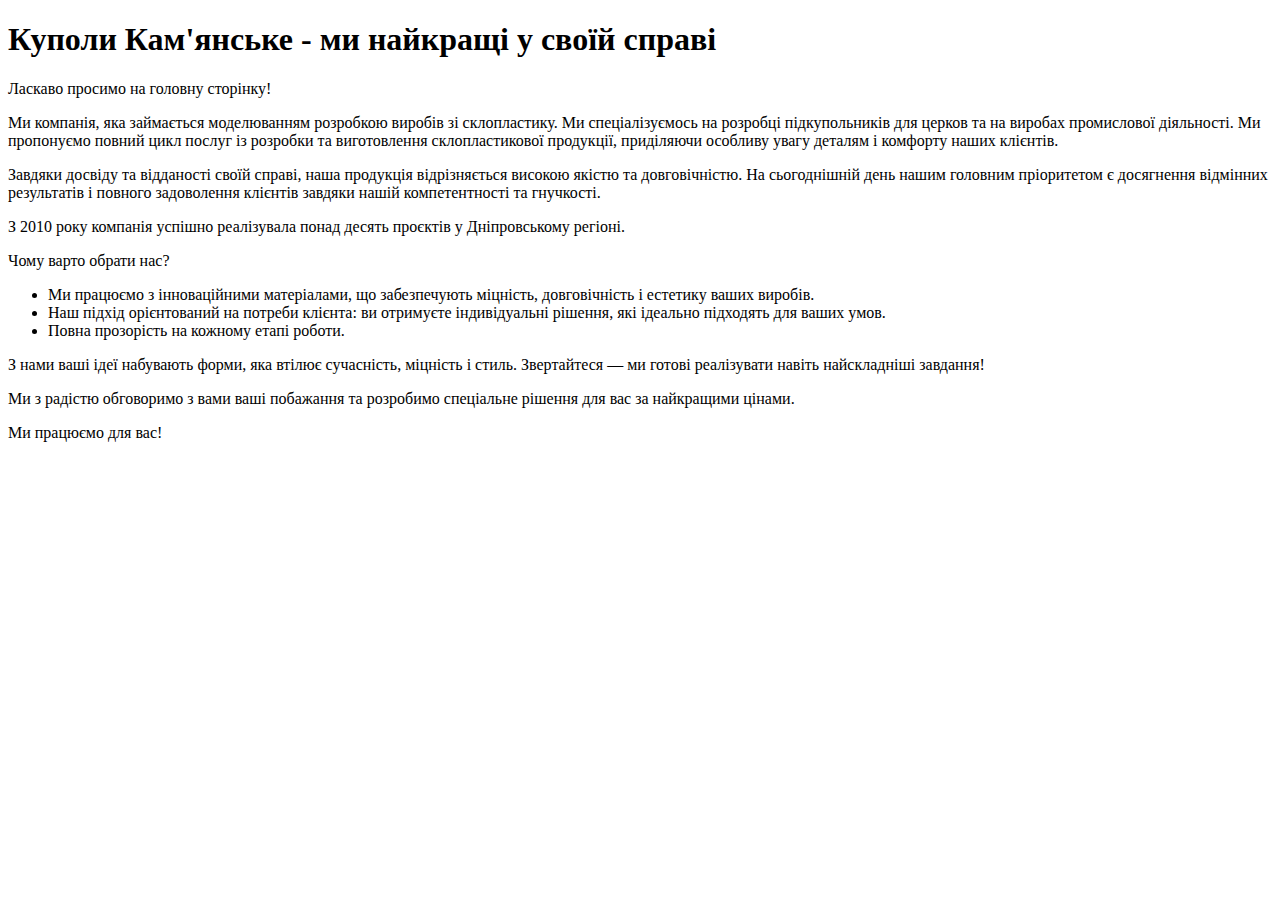
<file: src/main/resources/templates/index.html>
<!doctype html>
<html lang="en" xmlns:th="http://www.thymeleaf.org"
xmlns:layout="http://www.ultraq.net.nz/thymeleaf/layout"
layout:decorate="~{/fragments/layouts/base_layout}">
<head>
    <title>Куполи Кам'янське, головна сторінка</title>
</head>

<body>

<section layout:fragment="content">
    <h1>Куполи Кам'янське - ми найкращі у своїй справі</h1>
    <p>Ласкаво просимо на головну сторінку!</p>
    <p>Ми компанія, яка займається моделюванням розробкою виробів зі склопластику.
        Ми спеціалізуємось на розробці підкупольників для церков та на виробах промислової діяльності.
        Ми пропонуємо повний цикл послуг із розробки та виготовлення склопластикової продукції, приділяючи особливу увагу деталям і комфорту наших клієнтів.</p>
    <p>Завдяки досвіду та відданості своїй справі, наша продукція відрізняється високою якістю та довговічністю.
        На сьогоднішній день нашим головним пріоритетом є досягнення відмінних результатів і повного задоволення клієнтів завдяки нашій компетентності та гнучкості.</p>
    <p>З 2010 року компанія успішно реалізувала понад десять проєктів у Дніпровському регіоні.</p>
    Чому варто обрати нас?



    <ul>
        <li> Ми працюємо з інноваційними матеріалами, що забезпечують міцність, довговічність і естетику ваших виробів.

        <li> Наш підхід орієнтований на потреби клієнта: ви отримуєте індивідуальні рішення, які ідеально підходять для ваших умов.

        <li> Повна прозорість на кожному етапі роботи.
    </ul>


    З нами ваші ідеї набувають форми, яка втілює сучасність, міцність і стиль. Звертайтеся — ми готові реалізувати навіть найскладніші завдання!
    <p>Ми з радістю обговоримо з вами ваші побажання та розробимо спеціальне рішення для вас за найкращими цінами.</p>
    <p>Ми працюємо для вас!</p>
</section>


</body>
</html>
</file>
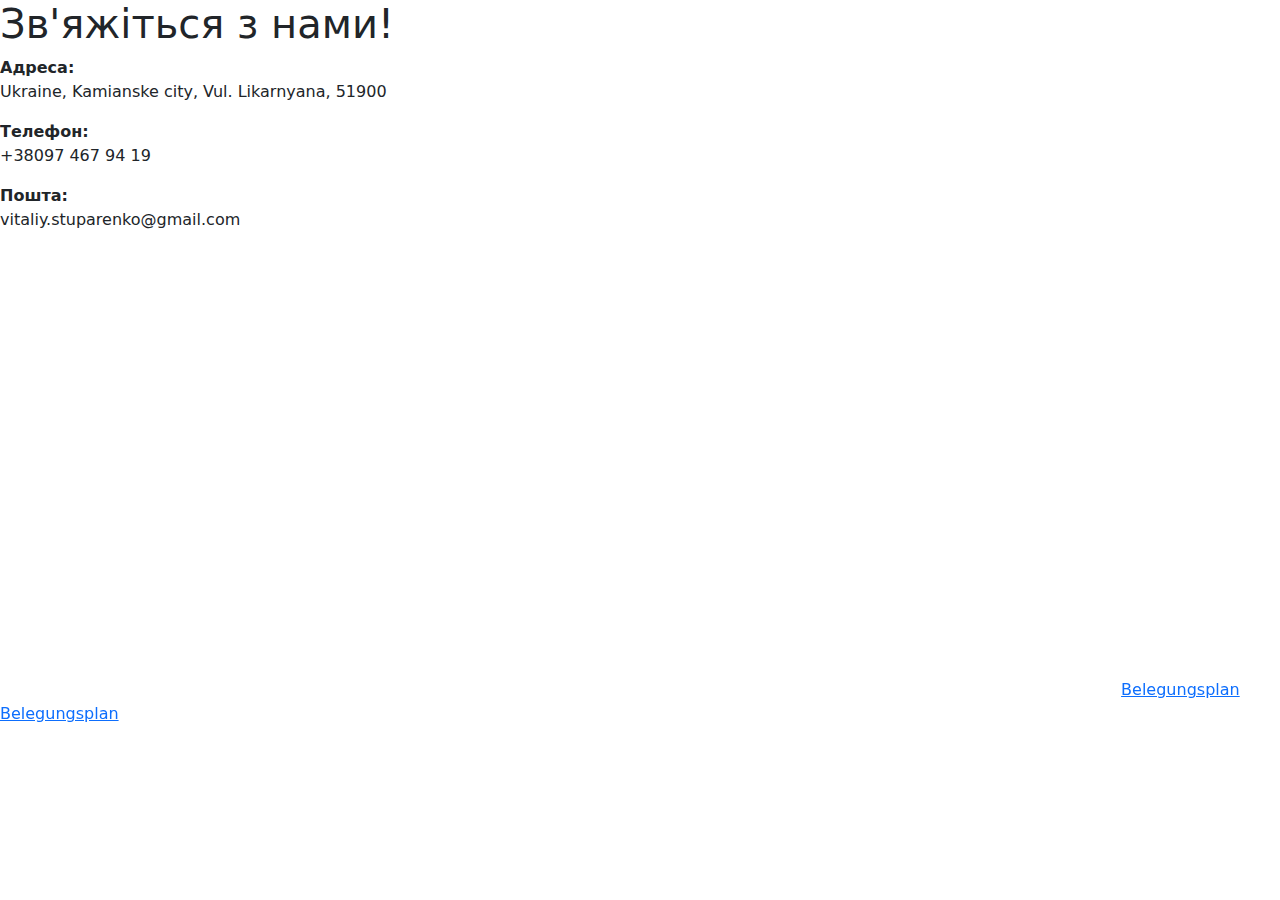
<file: src/main/resources/templates/contact.html>
<!doctype html>
<html lang="en" xmlns:th="http://www.thymeleaf.org"
      xmlns:layout="http://www.ultraq.net.nz/thymeleaf/layout"
      layout:decorate="~{/fragments/layouts/base_layout}">
<head>
    <title>Contact Us</title>
    <link href="https://cdn.jsdelivr.net/npm/bootstrap@5.3.3/dist/css/bootstrap.min.css" rel="stylesheet">
</head>

<body>

<section layout:fragment="content">
    <h1>Зв'яжіться з нами!</h1>
    <div class="contact-container">
        <!-- Contact Information -->
        <div class="contact-info">
            <p><strong>Aдреса:</strong><br> Ukraine, Kamianske city, Vul. Likarnyana, 51900</p>
            <p><strong>Телефон:</strong><br> +38097 467 94 19</p>
            <p><strong>Пошта:</strong><br> vitaliy.stuparenko@gmail.com </p>
        </div>

        <!-- Google Map -->
        <div class="map-container">
            <iframe width="1116" height="447" frameborder="0" scrolling="no" marginheight="0" marginwidth="0" id="gmap_canvas" src="https://maps.google.com/maps?width=1116&amp;height=447&amp;hl=en&amp;q=Vul.%20Likarnyana%20Kamianske+(Kupoly%20Kamianske)&amp;t=k&amp;z=12&amp;ie=UTF8&amp;iwloc=B&amp;output=embed"></iframe> <a href='https://www.easybooking.eu/wissen/vorlagen-tools/belegungsplan-fuer-excel'>Belegungsplan</a> <script type='text/javascript' src='https://embedmaps.com/google-maps-authorization/script.js?id=dcb4220ee7c6ee3124e7c4490b73e3256bc4fc51'></script></iframe> <a href='https://www.easybooking.eu/wissen/vorlagen-tools/belegungsplan-fuer-excel'>Belegungsplan</a> <script type='text/javascript' src='https://embedmaps.com/google-maps-authorization/script.js?id=9621802ceaad114df139859e4d4c4f3000aa0f9b'></script>        </div>
    </div>
</section>
</body>
</html>
</file>
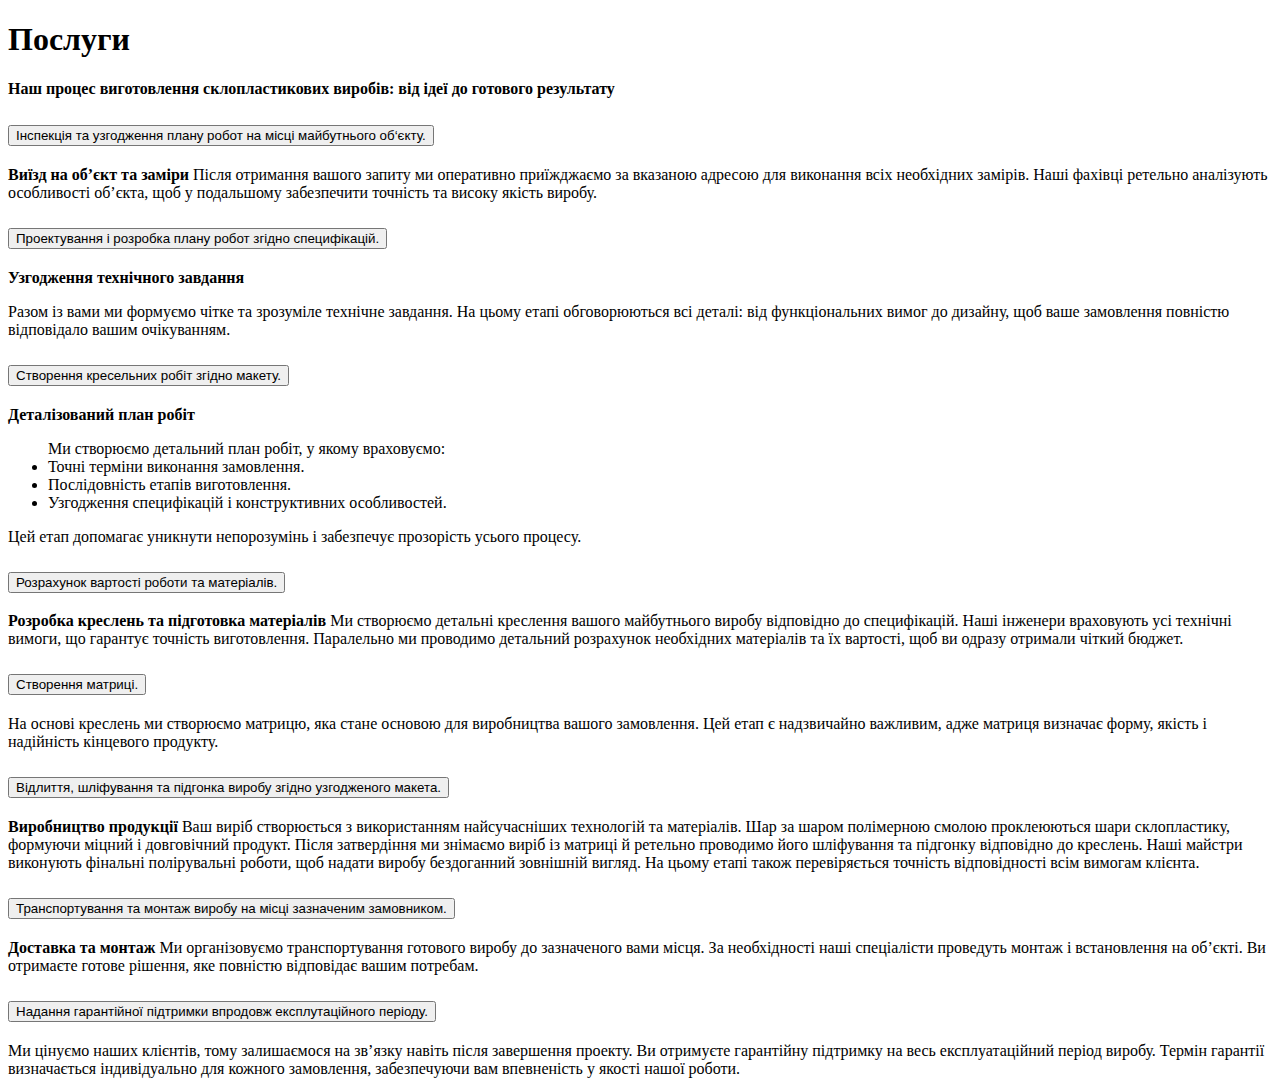
<file: src/main/resources/templates/features.html>
<!doctype html>
<html lang="en" xmlns:th="http://www.thymeleaf.org"
      xmlns:layout="http://www.ultraq.net.nz/thymeleaf/layout"
      layout:decorate="~{/fragments/layouts/base_layout}">
<head>
    <title>Послуги</title>
</head>

<body>
<section layout:fragment="content">
    <h1>Послуги</h1>
    <h4>Наш процес виготовлення склопластикових виробів: від ідеї до готового результату</h4>
    <div class="accordion" id="accordionPanelsStayOpenExample">
        <div class="accordion-item">
            <h2 class="accordion-header">
                <button class="accordion-button" type="button" data-bs-toggle="collapse" data-bs-target="#panelsStayOpen-collapseOne" aria-expanded="false" aria-controls="panelsStayOpen-collapseOne">
                    Інспекція та узгодження плану робот на місці майбутнього об‘єкту.
                </button>
            </h2>
            <div id="panelsStayOpen-collapseOne" class="accordion-collapse collapse show">
                <div class="accordion-body">
                    <strong>Виїзд на об’єкт та заміри</strong>
                    Після отримання вашого запиту ми оперативно приїжджаємо за вказаною адресою для виконання всіх необхідних замірів. Наші фахівці ретельно аналізують особливості об’єкта, щоб у подальшому забезпечити точність та високу якість виробу.
                </div>
            </div>
        </div>
        <div class="accordion-item">
            <h2 class="accordion-header">
                <button class="accordion-button collapsed" type="button" data-bs-toggle="collapse" data-bs-target="#panelsStayOpen-collapseTwo" aria-expanded="false" aria-controls="panelsStayOpen-collapseTwo">
                    Проектування і розробка плану робот згідно специфікацій.
                </button>
            </h2>
            <div id="panelsStayOpen-collapseTwo" class="accordion-collapse collapse">
                <div class="accordion-body">
                    <strong> Узгодження технічного завдання</strong>
                    <p> Разом із вами ми формуємо чітке та зрозуміле технічне завдання. На цьому етапі обговорюються всі деталі: від функціональних вимог до дизайну, щоб ваше замовлення повністю відповідало вашим очікуванням.                </div>
            </div>
        </div>

        <div class="accordion-item">
            <h2 class="accordion-header">
                <button class="accordion-button collapsed" type="button" data-bs-toggle="collapse" data-bs-target="#panelsStayOpen-collapseThree" aria-expanded="false" aria-controls="panelsStayOpen-collapseThree">
                    Створення кресельних робіт згідно макету.
                </button>
            </h2>
            <div id="panelsStayOpen-collapseThree" class="accordion-collapse collapse">
                <div class="accordion-body">
                    <strong> Деталізований план робіт</strong>
                    <ul>Ми створюємо детальний план робіт, у якому враховуємо:
                        <li> Точні терміни виконання замовлення.</li>
                        <li>Послідовність етапів виготовлення.</li>
                        <li>Узгодження специфікацій і конструктивних особливостей.</li>
                    </ul>
                    Цей етап допомагає уникнути непорозумінь і забезпечує прозорість усього процесу.
                </div>
            </div>
        </div>

        <div class="accordion-item">
            <h2 class="accordion-header">
                <button class="accordion-button collapsed" type="button" data-bs-toggle="collapse" data-bs-target="#panelsStayOpen-collapseFour" aria-expanded="false" aria-controls="panelsStayOpen-collapseThree">
                    Розрахунок вартості роботи та матеріалів.
                </button>
            </h2>
            <div id="panelsStayOpen-collapseFour" class="accordion-collapse collapse">
                <div class="accordion-body">
                    <strong> Розробка креслень та підготовка матеріалів</strong>
                    Ми створюємо детальні креслення вашого майбутнього виробу відповідно до специфікацій. Наші інженери враховують усі технічні вимоги, що гарантує точність виготовлення. Паралельно ми проводимо детальний розрахунок необхідних матеріалів та їх вартості, щоб ви одразу отримали чіткий бюджет.                </div>
            </div>
        </div>

        <div class="accordion-item">
            <h2 class="accordion-header">
                <button class="accordion-button collapsed" type="button" data-bs-toggle="collapse" data-bs-target="#panelsStayOpen-collapseFive" aria-expanded="false" aria-controls="panelsStayOpen-collapseThree">
                    Створення матриці.
                </button>
            </h2>
            <div id="panelsStayOpen-collapseFive" class="accordion-collapse collapse">
                <div class="accordion-body">
                    На основі креслень ми створюємо матрицю, яка стане основою для виробництва вашого замовлення. Цей етап є надзвичайно важливим, адже матриця визначає форму, якість і надійність кінцевого продукту.                </div>
            </div>
        </div>

        <div class="accordion-item">
            <h2 class="accordion-header">
                <button class="accordion-button collapsed" type="button" data-bs-toggle="collapse" data-bs-target="#panelsStayOpen-collapseSix" aria-expanded="false" aria-controls="panelsStayOpen-collapseThree">
                    Відлиття, шліфування та підгонка виробу згідно узгодженого макета.
                </button>
            </h2>
            <div id="panelsStayOpen-collapseSix" class="accordion-collapse collapse">
                <div class="accordion-body">
                    <strong>Виробництво продукції</strong>
                    Ваш виріб створюється з використанням найсучасніших технологій та матеріалів. Шар за шаром полімерною смолою проклеюються шари склопластику, формуючи міцний і довговічний продукт. Після затвердіння ми знімаємо виріб із матриці й ретельно проводимо його шліфування та підгонку відповідно до креслень.
                    Наші майстри виконують фінальні полірувальні роботи, щоб надати виробу бездоганний зовнішній вигляд. На цьому етапі також перевіряється точність відповідності всім вимогам клієнта.
                </div>
            </div>
        </div>

        <div class="accordion-item">
            <h2 class="accordion-header">
                <button class="accordion-button collapsed" type="button" data-bs-toggle="collapse" data-bs-target="#panelsStayOpen-collapseSeven" aria-expanded="false" aria-controls="panelsStayOpen-collapseThree">
                    Транспортування та монтаж виробу на місці зазначеним замовником.
                </button>
            </h2>
            <div id="panelsStayOpen-collapseSeven" class="accordion-collapse collapse">
                <div class="accordion-body">
                    <strong>Доставка та монтаж</strong>
                    Ми організовуємо транспортування готового виробу до зазначеного вами місця. За необхідності наші спеціалісти проведуть монтаж і встановлення на об’єкті. Ви отримаєте готове рішення, яке повністю відповідає вашим потребам.
                </div>
            </div>
        </div>

        <div class="accordion-item">
            <h2 class="accordion-header">
                <button class="accordion-button collapsed" type="button" data-bs-toggle="collapse" data-bs-target="#panelsStayOpen-collapseEight" aria-expanded="false" aria-controls="panelsStayOpen-collapseThree">
                    Надання гарантійної підтримки впродовж експлутаційного періоду.
                </button>
            </h2>
            <div id="panelsStayOpen-collapseEight" class="accordion-collapse collapse">
                <div class="accordion-body">
                    Ми цінуємо наших клієнтів, тому залишаємося на зв’язку навіть після завершення проекту. Ви отримуєте гарантійну підтримку на весь експлуатаційний період виробу. Термін гарантії визначається індивідуально для кожного замовлення, забезпечуючи вам впевненість у якості нашої роботи.
                </div>
            </div>
        </div>

    </div>
    <div th:each="feature : ${features}">
        <div th:text="${feature}"></div>
    </div>
</section>
</body>
</html>
</file>
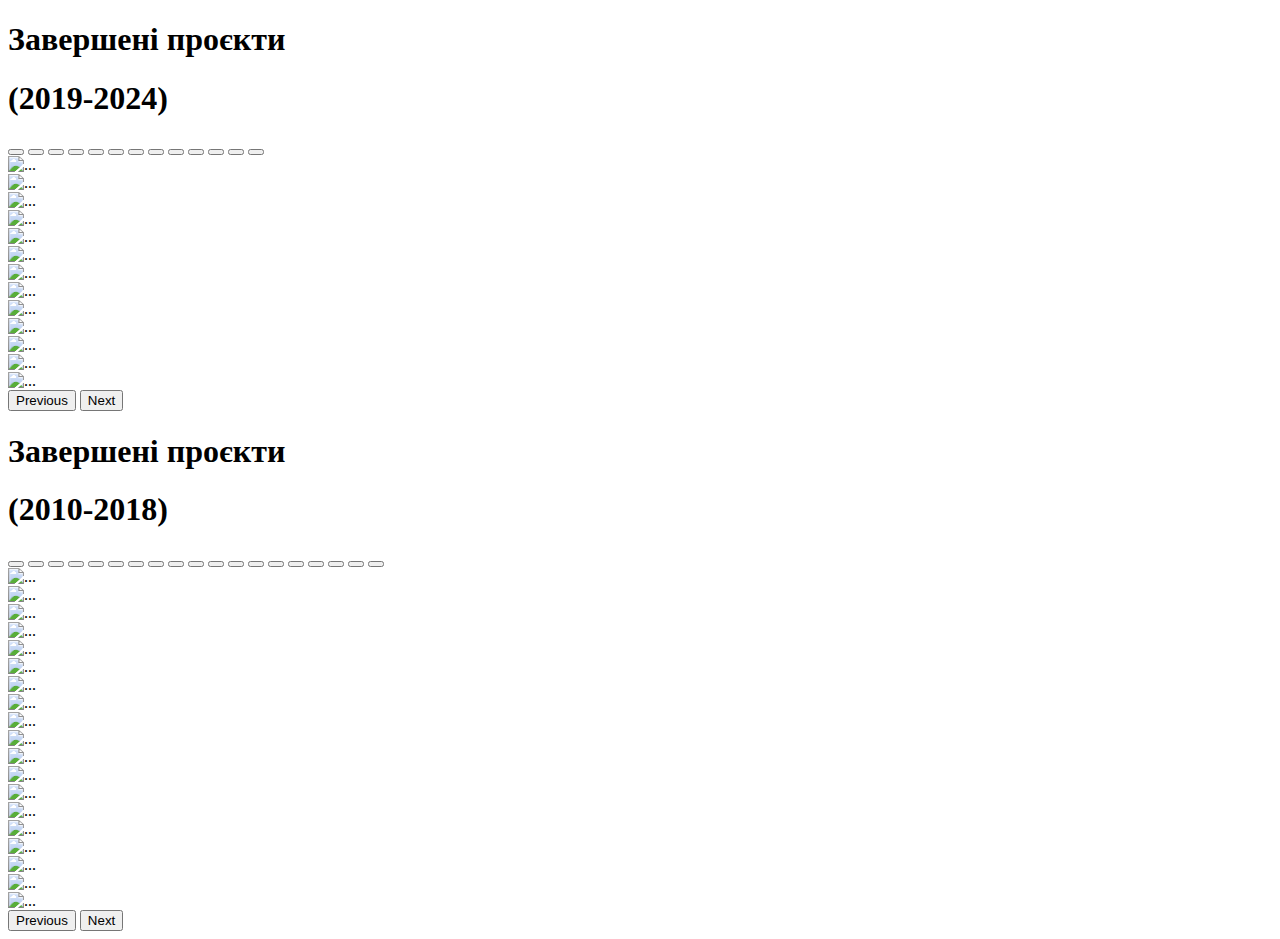
<file: src/main/resources/templates/projects.html>
<!doctype html>
<html lang="en" xmlns:th="http://www.thymeleaf.org"
      xmlns:layout="http://www.ultraq.net.nz/thymeleaf/layout"
      layout:decorate="~{/fragments/layouts/base_layout}">
<head>
    <title>Послуги</title>
</head>

<body>

<section layout:fragment="content">
    <h1>Завершені проєкти</h1>
    <h1> (2019-2024) </h1>
    <div id="carouselNewIndicators" class="carousel slide" data-bs-ride="carousel">
        <div class="carousel-indicators">
            <button type="button" data-bs-target="#carouselNewIndicators" data-bs-slide-to="0" class="active" aria-current="true" aria-label="Slide 1"></button>
            <button type="button" data-bs-target="#carouselNewIndicators" data-bs-slide-to="1" aria-label="Slide 2"></button>
            <button type="button" data-bs-target="#carouselNewIndicators" data-bs-slide-to="2" aria-label="Slide 3"></button>
            <button type="button" data-bs-target="#carouselNewIndicators" data-bs-slide-to="3" aria-label="Slide 4"></button>
            <button type="button" data-bs-target="#carouselNewIndicators" data-bs-slide-to="4" aria-label="Slide 5"></button>
            <button type="button" data-bs-target="#carouselNewIndicators" data-bs-slide-to="5" aria-label="Slide 6"></button>
            <button type="button" data-bs-target="#carouselNewIndicators" data-bs-slide-to="6" aria-label="Slide 7"></button>
            <button type="button" data-bs-target="#carouselNewIndicators" data-bs-slide-to="7" aria-label="Slide 8"></button>
            <button type="button" data-bs-target="#carouselNewIndicators" data-bs-slide-to="8" aria-label="Slide 9"></button>
            <button type="button" data-bs-target="#carouselNewIndicators" data-bs-slide-to="9" aria-label="Slide 10"></button>
            <button type="button" data-bs-target="#carouselNewIndicators" data-bs-slide-to="10" aria-label="Slide 11"></button>
            <button type="button" data-bs-target="#carouselNewIndicators" data-bs-slide-to="11" aria-label="Slide 12"></button>
            <button type="button" data-bs-target="#carouselNewIndicators" data-bs-slide-to="12" aria-label="Slide 13"></button>
        </div>
        <div class="carousel-inner">
            <div class="carousel-item active">
                <img th:src="@{/images/newschool/1.JPG}" class="d-block w-100" alt="...">
            </div>
            <div class="carousel-item">
                <img th:src="@{/images/newschool/2.JPG}" class="d-block w-100" alt="...">
            </div>
            <div class="carousel-item">
                <img th:src="@{/images/newschool/3.JPG}" class="d-block w-100" alt="...">
            </div>
            <div class="carousel-item">
                <img th:src="@{/images/newschool/4.JPG}" class="d-block w-100" alt="...">
            </div>
            <div class="carousel-item">
                <img th:src="@{/images/newschool/5.JPG}" class="d-block w-100" alt="...">
            </div>
            <div class="carousel-item">
                <img th:src="@{/images/newschool/6.JPG}" class="d-block w-100" alt="...">
            </div>
            <div class="carousel-item">
                <img th:src="@{/images/newschool/7.JPG}" class="d-block w-100" alt="...">
            </div>
            <div class="carousel-item">
                <img th:src="@{/images/newschool/8.JPG}" class="d-block w-100" alt="...">
            </div>
            <div class="carousel-item">
                <img th:src="@{/images/newschool/9.JPG}" class="d-block w-100" alt="...">
            </div>
            <div class="carousel-item">
                <img th:src="@{/images/newschool/10.JPG}" class="d-block w-100" alt="...">
            </div>
            <div class="carousel-item">
                <img th:src="@{/images/newschool/11.JPG}" class="d-block w-100" alt="...">
            </div>
            <div class="carousel-item">
                <img th:src="@{/images/newschool/12.JPG}" class="d-block w-100" alt="...">
            </div>
            <div class="carousel-item">
                <img th:src="@{/images/newschool/13.JPG}" class="d-block w-100" alt="...">
            </div>
        </div>
        <button class="carousel-control-prev" type="button" data-bs-target="#carouselNewIndicators" data-bs-slide="prev">
            <span class="carousel-control-prev-icon" aria-hidden="true"></span>
            <span class="visually-hidden">Previous</span>
        </button>
        <button class="carousel-control-next" type="button" data-bs-target="#carouselNewIndicators" data-bs-slide="next">
            <span class="carousel-control-next-icon" aria-hidden="true"></span>
            <span class="visually-hidden">Next</span>
        </button>
    </div>



    <h1>Завершені проєкти</h1>
    <h1> (2010-2018) </h1>
    <div id="carouselExampleIndicators" class="carousel slide" data-bs-ride="carousel">
        <div class="carousel-indicators">
            <button type="button" data-bs-target="#carouselExampleIndicators" data-bs-slide-to="0" class="active" aria-current="true" aria-label="Slide 1"></button>
            <button type="button" data-bs-target="#carouselExampleIndicators" data-bs-slide-to="1" aria-label="Slide 2"></button>
            <button type="button" data-bs-target="#carouselExampleIndicators" data-bs-slide-to="2" aria-label="Slide 3"></button>
            <button type="button" data-bs-target="#carouselExampleIndicators" data-bs-slide-to="3" aria-label="Slide 4"></button>
            <button type="button" data-bs-target="#carouselExampleIndicators" data-bs-slide-to="4" aria-label="Slide 5"></button>
            <button type="button" data-bs-target="#carouselExampleIndicators" data-bs-slide-to="5" aria-label="Slide 6"></button>
            <button type="button" data-bs-target="#carouselExampleIndicators" data-bs-slide-to="6" aria-label="Slide 7"></button>
            <button type="button" data-bs-target="#carouselExampleIndicators" data-bs-slide-to="7" aria-label="Slide 8"></button>
            <button type="button" data-bs-target="#carouselExampleIndicators" data-bs-slide-to="8" aria-label="Slide 9"></button>
            <button type="button" data-bs-target="#carouselExampleIndicators" data-bs-slide-to="9" aria-label="Slide 10"></button>
            <button type="button" data-bs-target="#carouselExampleIndicators" data-bs-slide-to="10" aria-label="Slide 11"></button>
            <button type="button" data-bs-target="#carouselExampleIndicators" data-bs-slide-to="11" aria-label="Slide 12"></button>
            <button type="button" data-bs-target="#carouselExampleIndicators" data-bs-slide-to="12" aria-label="Slide 13"></button>
            <button type="button" data-bs-target="#carouselExampleIndicators" data-bs-slide-to="13" aria-label="Slide 14"></button>
            <button type="button" data-bs-target="#carouselExampleIndicators" data-bs-slide-to="14" aria-label="Slide 15"></button>
            <button type="button" data-bs-target="#carouselExampleIndicators" data-bs-slide-to="15" aria-label="Slide 16"></button>
            <button type="button" data-bs-target="#carouselExampleIndicators" data-bs-slide-to="16" aria-label="Slide 17"></button>
            <button type="button" data-bs-target="#carouselExampleIndicators" data-bs-slide-to="17" aria-label="Slide 18"></button>
            <button type="button" data-bs-target="#carouselExampleIndicators" data-bs-slide-to="18" aria-label="Slide 19"></button>
        </div>
        <div class="carousel-inner">
            <div class="carousel-item active">
                <img th:src="@{/images/oldschool/1.JPG}" class="d-block w-100" alt="...">
            </div>
            <div class="carousel-item">
                <img th:src="@{/images/oldschool/2.JPG}" class="d-block w-100" alt="...">
            </div>
            <div class="carousel-item">
                <img th:src="@{/images/oldschool/3.JPG}" class="d-block w-100" alt="...">
            </div>
            <div class="carousel-item">
                <img th:src="@{/images/oldschool/4.JPG}" class="d-block w-100" alt="...">
            </div>
            <div class="carousel-item">
                <img th:src="@{/images/oldschool/5.JPG}" class="d-block w-100" alt="...">
            </div>
            <div class="carousel-item">
                <img th:src="@{/images/oldschool/6.JPG}" class="d-block w-100" alt="...">
            </div>
            <div class="carousel-item">
                <img th:src="@{/images/oldschool/7.JPG}" class="d-block w-100" alt="...">
            </div>
            <div class="carousel-item">
                <img th:src="@{/images/oldschool/8.JPG}" class="d-block w-100" alt="...">
            </div>
            <div class="carousel-item">
                <img th:src="@{/images/oldschool/9.JPG}" class="d-block w-100" alt="...">
            </div>
            <div class="carousel-item">
                <img th:src="@{/images/oldschool/10.JPG}" class="d-block w-100" alt="...">
            </div>
            <div class="carousel-item">
                <img th:src="@{/images/oldschool/11.JPG}" class="d-block w-100" alt="...">
            </div>
            <div class="carousel-item">
                <img th:src="@{/images/oldschool/12.JPG}" class="d-block w-100" alt="...">
            </div>
            <div class="carousel-item">
                <img th:src="@{/images/oldschool/13.JPG}" class="d-block w-100" alt="...">
            </div>
            <div class="carousel-item">
                <img th:src="@{/images/oldschool/14.JPG}" class="d-block w-100" alt="...">
            </div>
            <div class="carousel-item">
                <img th:src="@{/images/oldschool/15.JPG}" class="d-block w-100" alt="...">
            </div>
            <div class="carousel-item">
                <img th:src="@{/images/oldschool/16.JPG}" class="d-block w-100" alt="...">
            </div>
            <div class="carousel-item">
                <img th:src="@{/images/oldschool/17.JPG}" class="d-block w-100" alt="...">
            </div>
            <div class="carousel-item">
                <img th:src="@{/images/oldschool/18.JPG}" class="d-block w-100" alt="...">
            </div>
            <div class="carousel-item">
                <img th:src="@{/images/oldschool/19.JPG}" class="d-block w-100" alt="...">
            </div>
        </div>
        <button class="carousel-control-prev" type="button" data-bs-target="#carouselExampleIndicators" data-bs-slide="prev">
            <span class="carousel-control-prev-icon" aria-hidden="true"></span>
            <span class="visually-hidden">Previous</span>
        </button>
        <button class="carousel-control-next" type="button" data-bs-target="#carouselExampleIndicators" data-bs-slide="next">
            <span class="carousel-control-next-icon" aria-hidden="true"></span>
            <span class="visually-hidden">Next</span>
        </button>
    </div>
</section>
</body>
</html>
</file>
